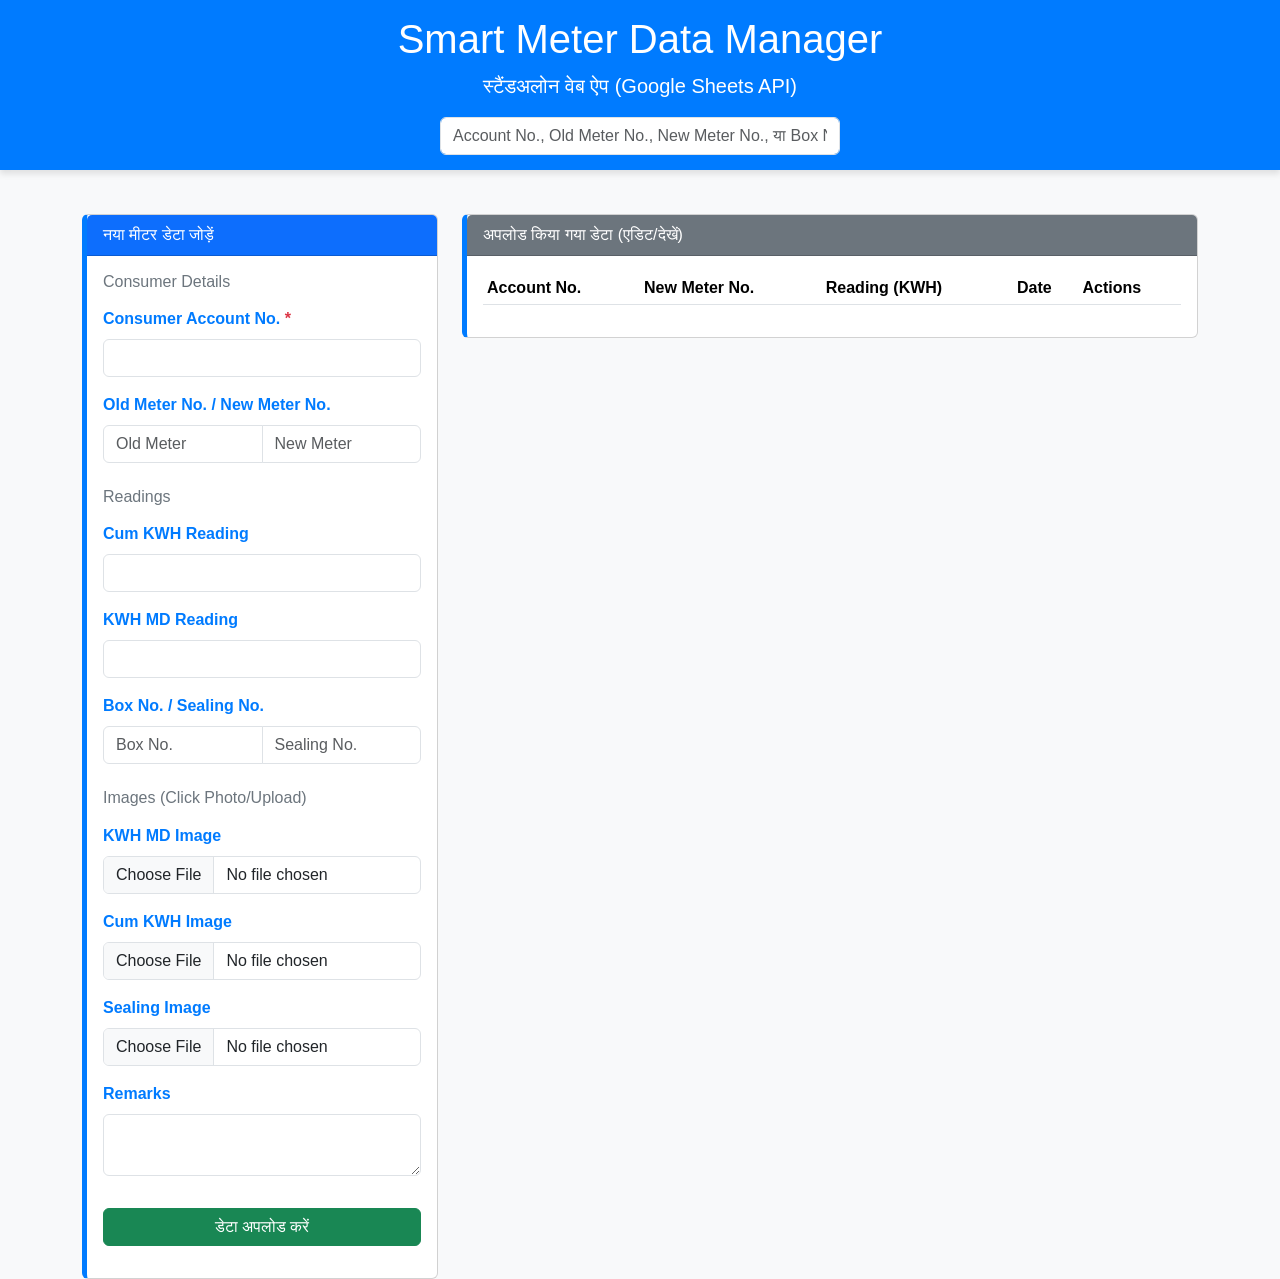
<file: index.html>
<!DOCTYPE html>
<html>
<head>
  <title>Smart Meter Data Manager - Standalone</title>
  <!-- Bootstrap 5 CDN -->
  <link href="https://cdn.jsdelivr.net/npm/bootstrap@5.3.2/dist/css/bootstrap.min.css" rel="stylesheet">
  <!-- Separate CSS file -->
  <link href="style.css" rel="stylesheet">
</head>
<body>

<!-- 1. HEADER & SEARCH BAR -->
<div class="header-bar text-center">
    <div class="container">
        <h1>Smart Meter Data Manager</h1>
        <p class="lead">स्टैंडअलोन वेब ऐप (Google Sheets API)</p>
        <input type="text" id="searchInput" onkeyup="filterTable()" class="form-control search-input mx-auto mt-3" 
               placeholder="Account No., Old Meter No., New Meter No., या Box No. से खोजें...">
    </div>
</div>

<div class="container mt-4">
    <div class="row">
        
        <!-- 2. NEW ENTRY FORM -->
        <div class="col-md-4">
            <div class="card card-custom">
                <div class="card-header bg-primary text-white">नया मीटर डेटा जोड़ें</div>
                <div class="card-body">
                    <form id="meterDataForm"> 
                        <h6 class="text-secondary mb-3">Consumer Details</h6>
                        <div class="mb-3">
                            <label for="consumerAccountNo" class="form-label">Consumer Account No. <span class="text-danger">*</span></label>
                            <input type="text" class="form-control" id="consumerAccountNo" name="consumerAccountNo" required>
                        </div>
                        <div class="mb-3">
                            <label for="oldMeterNo" class="form-label">Old Meter No. / New Meter No.</label>
                            <div class="input-group">
                                <input type="text" class="form-control" id="oldMeterNo" name="oldMeterNo" placeholder="Old Meter">
                                <input type="text" class="form-control" id="newMeterNo" name="newMeterNo" placeholder="New Meter">
                            </div>
                        </div>

                        <h6 class="text-secondary mb-3 mt-4">Readings</h6>
                        <div class="mb-3">
                            <label for="cumKWHReading" class="form-label">Cum KWH Reading</label>
                            <input type="number" class="form-control" id="cumKWHReading" name="cumKWHReading">
                        </div>
                        <div class="mb-3">
                            <label for="kwhMDReading" class="form-label">KWH MD Reading</label>
                            <input type="number" class="form-control" id="kwhMDReading" name="kwhMDReading">
                        </div>

                        <div class="mb-3">
                            <label for="boxNo" class="form-label">Box No. / Sealing No.</label>
                            <div class="input-group">
                                <input type="text" class="form-control" id="boxNo" name="boxNo" placeholder="Box No.">
                                <input type="text" class="form-control" id="sealingNo" name="sealingNo" placeholder="Sealing No.">
                            </div>
                        </div>
                        
                        <h6 class="text-secondary mb-3 mt-4">Images (Click Photo/Upload)</h6>
                        <div class="mb-3">
                            <label for="mdImage" class="form-label">KWH MD Image</label>
                            <input type="file" class="form-control mb-2" id="mdImage" name="mdImage" accept="image/*" capture="camera">
                        </div>
                        <div class="mb-3">
                            <label for="cumKWHImage" class="form-label">Cum KWH Image</label>
                            <input type="file" class="form-control mb-2" id="cumKWHImage" name="cumKWHImage" accept="image/*" capture="camera">
                        </div>
                        <div class="mb-3">
                            <label for="sealingImage" class="form-label">Sealing Image</label>
                            <input type="file" class="form-control" id="sealingImage" name="sealingImage" accept="image/*" capture="camera">
                        </div>

                        <div class="mb-3">
                            <label for="remarks" class="form-label">Remarks</label>
                            <textarea class="form-control" id="remarks" name="remarks" rows="2"></textarea>
                        </div>
                        
                        <button type="submit" class="btn btn-success w-100 mt-3">डेटा अपलोड करें</button>
                    </form>
                    <div id="statusMessage" class="mt-3 text-center"></div>
                </div>
            </div>
        </div>

        <!-- 3. DATA DISPLAY TABLE -->
        <div class="col-md-8">
            <div class="card card-custom">
                <div class="card-header bg-secondary text-white">अपलोड किया गया डेटा (एडिट/देखें)</div>
                <div class="card-body data-table-container">
                    <table class="table table-sm table-striped table-hover">
                        <thead>
                            <tr>
                                <th>Account No.</th>
                                <th>New Meter No.</th>
                                <th>Reading (KWH)</th>
                                <th>Date</th>
                                <th>Actions</th>
                            </tr>
                        </thead>
                        <tbody id="dataTableBody"></tbody>
                    </table>
                </div>
            </div>
        </div>
    </div>
</div>

<!-- EDIT MODAL -->
<div class="modal fade" id="editModal" tabindex="-1" aria-labelledby="editModalLabel" aria-hidden="true">
  <div class="modal-dialog modal-lg">
    <div class="modal-content">
      <div class="modal-header bg-warning text-dark">
        <h5 class="modal-title" id="editModalLabel">डेटा एडिट करें</h5>
        <button type="button" class="btn-close" data-bs-dismiss="modal" aria-label="Close"></button>
      </div>
      <div class="modal-body">
        <form id="editDataForm">
            <input type="hidden" id="editRowIndex" name="rowIndex">
            <div class="row">
                <div class="col-md-6 mb-3">
                    <label class="form-label">Consumer Account No.</label>
                    <input type="text" class="form-control" id="editConsumerAccountNo" name="consumerAccountNo" required readonly>
                </div>
                 <div class="col-md-6 mb-3">
                    <label class="form-label">Box No. / Sealing No.</label>
                    <div class="input-group">
                        <input type="text" class="form-control" id="editBoxNo" name="boxNo" placeholder="Box No.">
                        <input type="text" class="form-control" id="editSealingNo" name="sealingNo" placeholder="Sealing No.">
                    </div>
                </div>
            </div>
            <div class="row">
                <div class="col-md-6 mb-3">
                    <label class="form-label">Old Meter No.</label>
                    <input type="text" class="form-control" id="editOldMeterNo" name="oldMeterNo">
                </div>
                <div class="col-md-6 mb-3">
                    <label class="form-label">New Meter No.</label>
                    <input type="text" class="form-control" id="editNewMeterNo" name="newMeterNo">
                </div>
            </div>
            
            <hr>
            <h6>Readings & Image Links</h6>
            <div class="row">
                <div class="col-md-6 mb-3">
                    <label class="form-label">Cum KWH Reading</label>
                    <input type="number" class="form-control" id="editCumKWHReading" name="cumKWHReading">
                </div>
                <div class="col-md-6 mb-3">
                    <label class="form-label">KWH MD Reading</label>
                    <input type="number" class="form-control" id="editKwhMDReading" name="kwhMDReading">
                </div>
            </div>

            <div class="mb-3">
                <label class="form-label">MD Image Link</label>
                <input type="url" class="form-control" id="editMdImageLink" name="mdImageLink" placeholder="Paste Drive Link">
            </div>
            <div class="mb-3">
                <label class="form-label">Sealing Image Link</label>
                <input type="url" class="form-control" id="editSealingImageLink" name="sealingImageLink" placeholder="Paste Drive Link">
            </div>

            <div class="mb-3">
                <label class="form-label">Remarks</label>
                <textarea class="form-control" id="editRemarks" name="remarks" rows="2"></textarea>
            </div>
            
            <button type="submit" class="btn btn-warning w-100 mt-3">अपडेट सेव करें</button>
            <div id="editStatusMessage" class="mt-3 text-center"></div>
        </form>
      </div>
    </div>
  </div>
</div>


<!-- Bootstrap JS CDN -->
<script src="https://cdn.jsdelivr.net/npm/bootstrap@5.3.2/dist/js/bootstrap.bundle.min.js"></script>
<!-- Separate JavaScript file -->
<script src="script.js"></script>
</body>
</html>
</file>
<file: style.css>
body {
    background-color: #f8f9fa; /* Light grey background */
    font-family: 'Roboto', sans-serif;
}
.header-bar {
    background-color: #007bff; /* Primary Blue */
    color: white;
    padding: 15px 0;
    box-shadow: 0 4px 6px rgba(0, 0, 0, 0.1);
}
.card-custom {
    margin-top: 20px;
    border-left: 5px solid #007bff;
}
.data-table-container {
    max-height: 500px;
    overflow-y: auto;
}
.search-input {
    max-width: 400px;
}
.form-label {
    font-weight: 600;
    color: #007bff;
}
</file>
